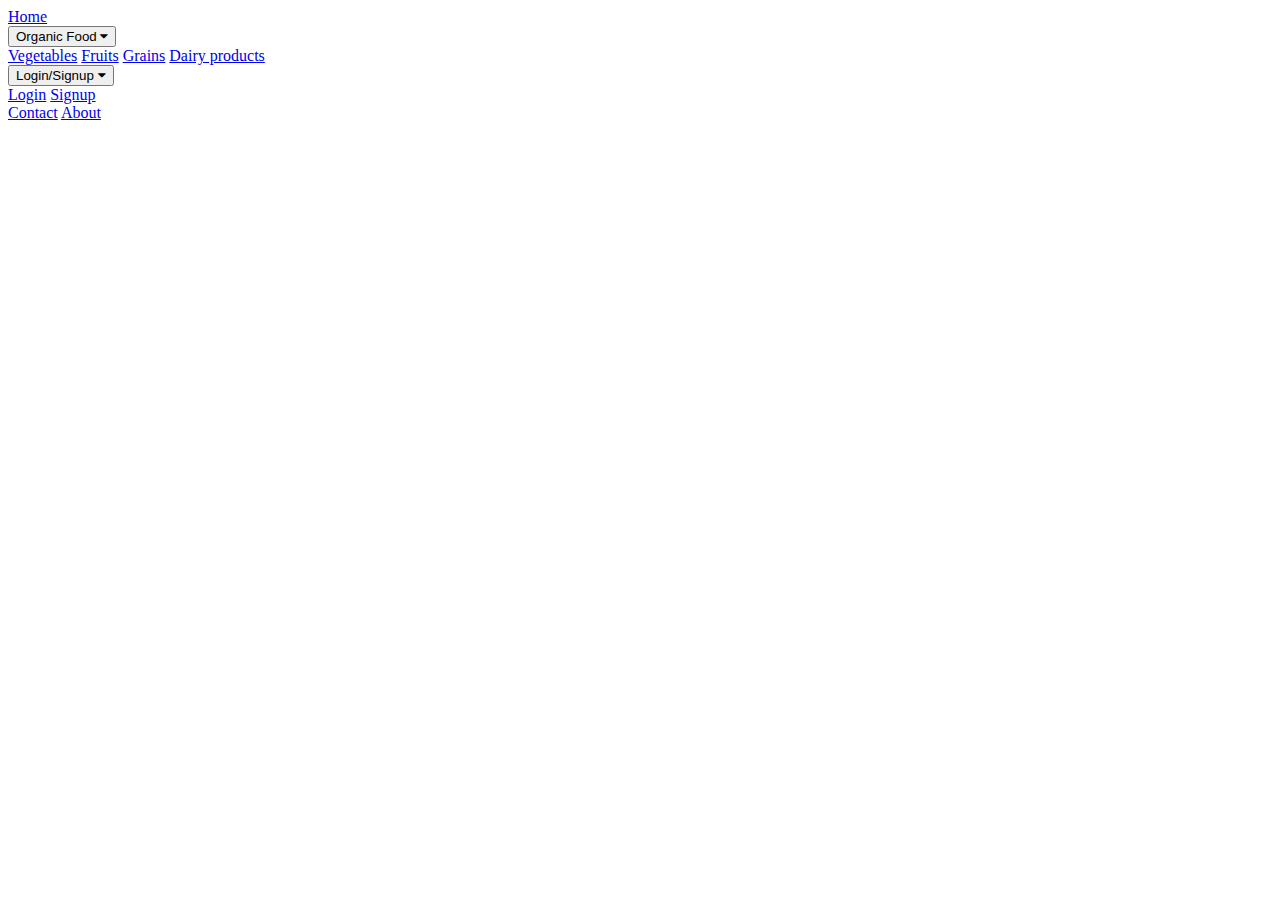
<file: index.html>
<!DOCTYPE html>
<html>
<head>
<meta name="viewport" content="width=device-width, initial-scale=1"> 
<link rel="stylesheet" href="https://cdnjs.cloudflare.com/ajax/libs/font-awesome/4.7.0/css/font-awesome.min.css">
<link rel="stylesheet" href="C:\Users\pavit\OneDrive\Desktop\edubridge\project_updated\project\project\homecss.css"/>
<style>
body{
	background-image:url(file:///C:/Users/pavit/OneDrive/Desktop/edubridge/project_updated/project/project/homebrackgroundimage.jpg);
	background-repeat: no-repeat; 
	background-attachment: fixed; 
	background-position: center;
	background-size:1600px 900px;
}
</style>

</head>
<body>
<div class="navbar">
  <a href="#home">Home</a>
  <div class="dropdown">
    <button class="dropbtn">Organic Food
      <i class="fa fa-caret-down"></i>
    </button>
    <div class="dropdown-content">
      <a href="file:///C:/Users/pavit/OneDrive/Desktop/edubridge/project_updated/project/project/vegitables.html">Vegetables</a>
      <a href="file:///C:/Users/pavit/OneDrive/Desktop/edubridge/project_updated/project/project/fruits.html">Fruits</a>
      <a href="file:///C:/Users/pavit/OneDrive/Desktop/edubridge/project_updated/project/project/grains.html">Grains</a>
      <a href="file:///C:/Users/pavit/OneDrive/Desktop/edubridge/project_updated/project/project/dairy.html">Dairy products</a> 
      
    </div>
  </div> 
  <div class="dropdown">
    <button class="dropbtn">Login/Signup
      <i class="fa fa-caret-down"></i>
    </button>
    <div class="dropdown-content">
      <a href="file:///C:/Users/pavit/OneDrive/Desktop/edubridge/project_updated/project/project/login.html">Login</a>
      <a href="file:///C:/Users/pavit/OneDrive/Desktop/edubridge/project_updated/project/project/Registration.html">Signup</a>
    </div>
  </div>
<a href="file:///C:/Users/pavit/OneDrive/Desktop/edubridge/project_updated/project/project/contact.html">Contact</a> 
<a href="file:///C:/Users/pavit/OneDrive/Desktop/edubridge/project_updated/project/project/Aboutus.html">About</a> 
</div>


</body>
</html>
</file>
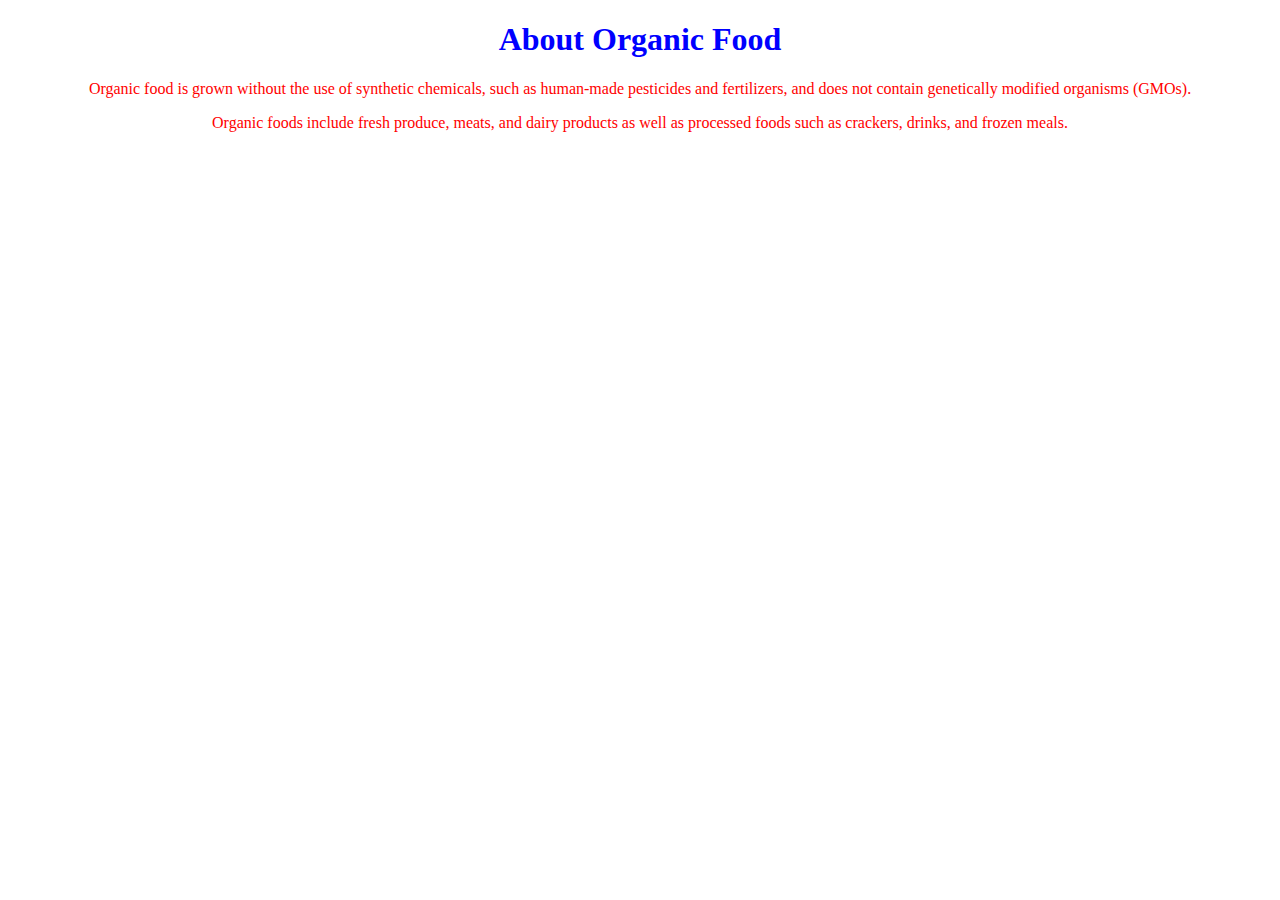
<file: Aboutus.html>
<!DOCTYPE html>
<html>
<head>
<style>
body{
	background-image:url(file:///C:/Users/pavit/OneDrive/Desktop/edubridge/project_updated/project/project/vegbackimage.jpg);
	background-repeat: no-repeat; 
	background-attachment: fixed; 
	background-position: center;
	background-size:1600px 900px;
}
</style>
</head>
<body>

<h1 style="text-align:center;color:blue;">About Organic Food</h1>

<p style="text-align:center;color:red;">Organic food is grown without the use of synthetic chemicals, such as human-made pesticides and fertilizers, and does not contain genetically modified organisms (GMOs).</p>
<p  style="text-align:center;color:red;">Organic foods include fresh produce, meats, and dairy products as well as processed foods such as crackers, drinks, and frozen meals.</p>

</body>
</html>
</file>
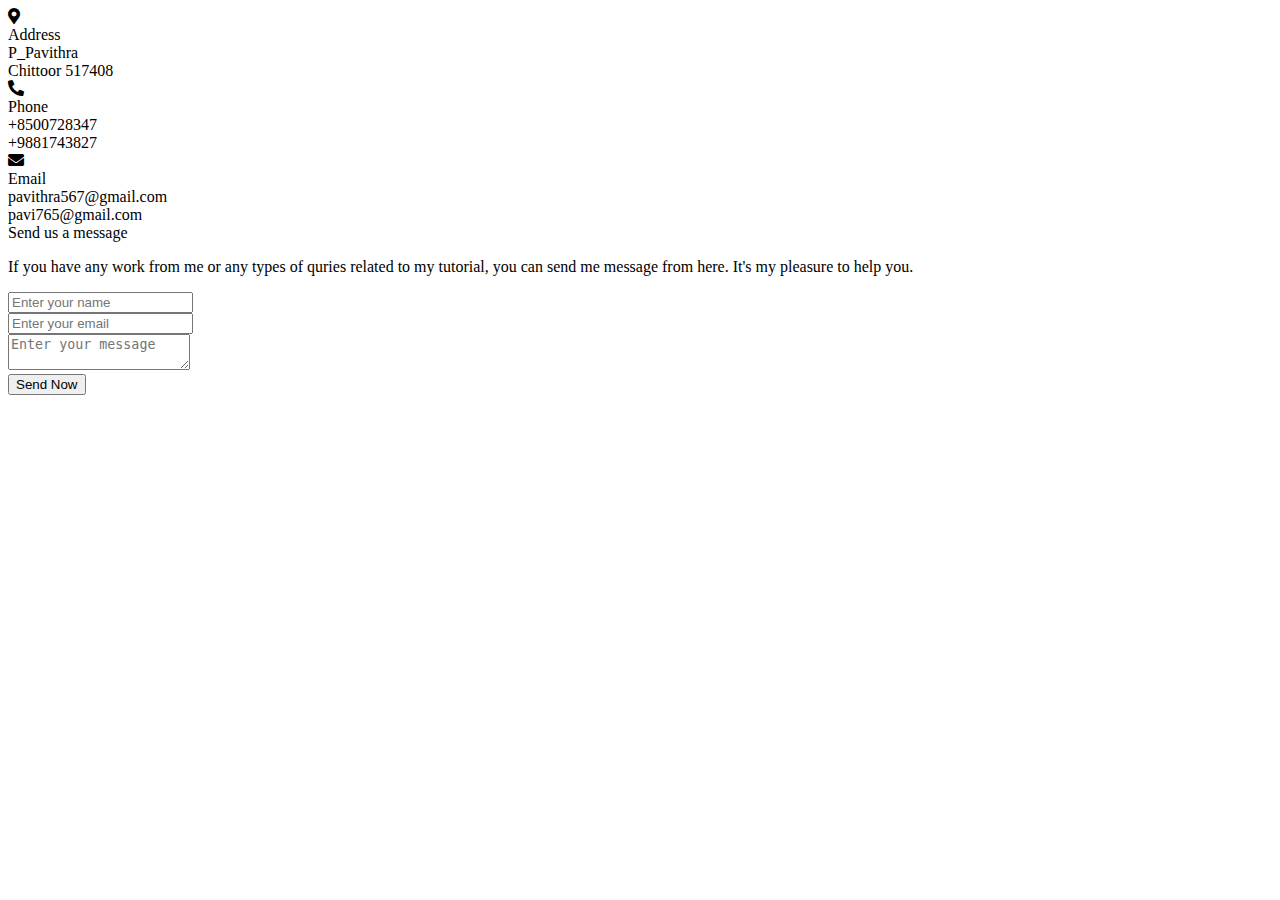
<file: contact.html>
<!DOCTYPE html>
<!-- Designined by CodingLab | www.youtube.com/codinglabyt -->
<html lang="en" dir="ltr">
  <head>
    <meta charset="UTF-8">
    <title> Responsive Contact Us Form  | CodingLab </title>
    <link rel="stylesheet" href="file:///C:/Users/pavit/OneDrive/Desktop/edubridge/project_updated/project/project/contactcss.css">
    <!-- Fontawesome CDN Link -->
    <link rel="stylesheet" href="https://cdnjs.cloudflare.com/ajax/libs/font-awesome/5.15.2/css/all.min.css"/>
     <meta name="viewport" content="width=device-width, initial-scale=1.0">
   </head>
<body>
  <div class="container">
    <div class="content">
      <div class="left-side">
        <div class="address details">
          <i class="fas fa-map-marker-alt"></i>
          <div class="topic">Address</div>
          <div class="text-one">P_Pavithra</div>
          <div class="text-two">Chittoor 517408</div>
        </div>
        <div class="phone details">
          <i class="fas fa-phone-alt"></i>
          <div class="topic">Phone</div>
          <div class="text-one">+8500728347</div>
          <div class="text-two">+9881743827</div>
        </div>
        <div class="email details">
          <i class="fas fa-envelope"></i>
          <div class="topic">Email</div>
          <div class="text-one">pavithra567@gmail.com</div>
          <div class="text-two">pavi765@gmail.com</div>
        </div>
      </div>
      <div class="right-side">
        <div class="topic-text">Send us a message</div>
        <p>If you have any work from me or any types of quries related to my tutorial, you can send me message from here. It's my pleasure to help you.</p>
      <form action="#">
        <div class="input-box">
          <input type="text" placeholder="Enter your name">
        </div>
        <div class="input-box">
          <input type="text" placeholder="Enter your email">
        </div>
        <div class="input-box message-box">
          <textarea placeholder="Enter your message"></textarea>
        </div>
        <div class="button">
          <input type="button" value="Send Now" >
        </div>
      </form>
    </div>
    </div>
  </div>

</body>
</html>
</file>
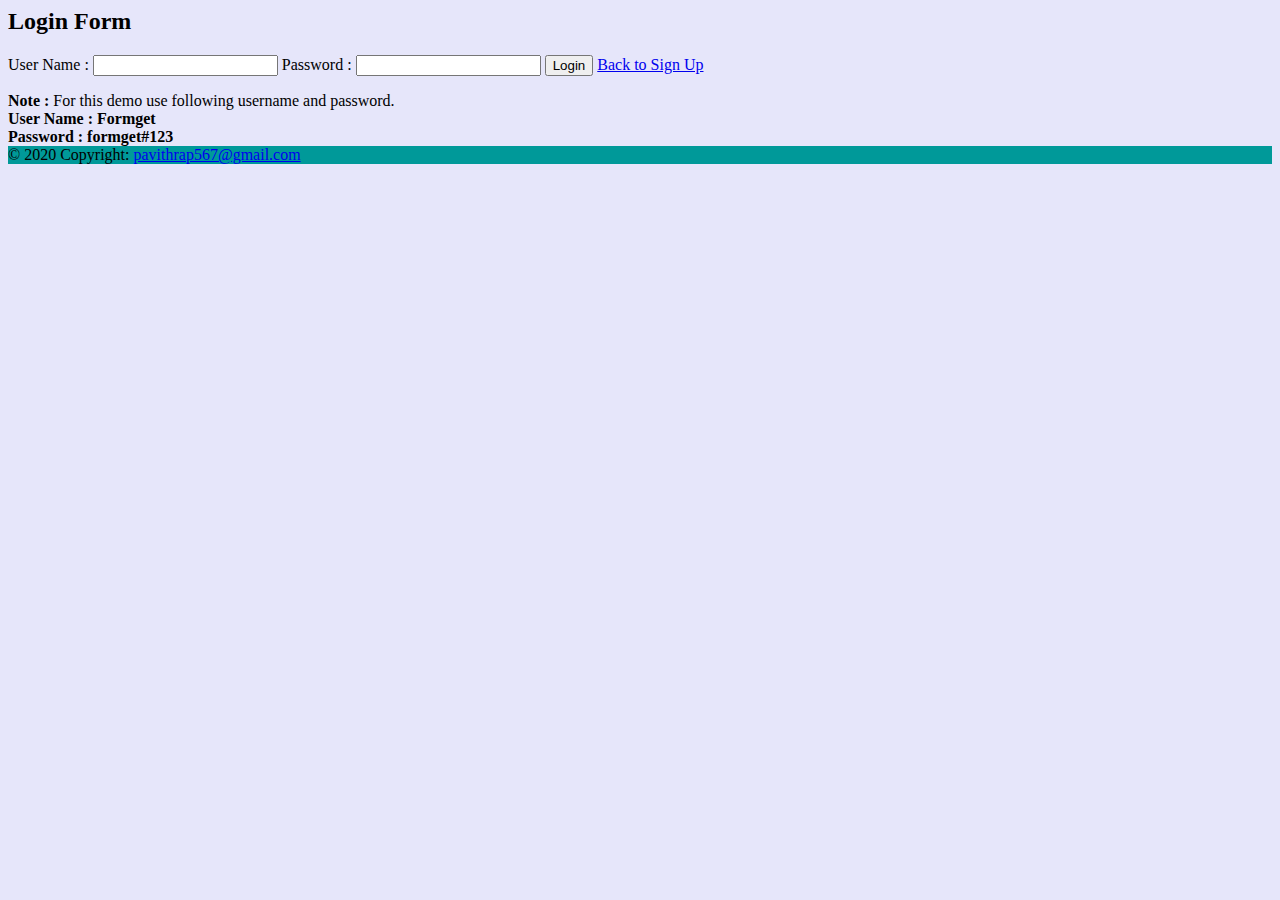
<file: login.html>
<html>
<head>
<title>Javascript Login Form Validation</title>
<!-- Include CSS File Here -->
<link rel="stylesheet" href="C:\Users\pavit\OneDrive\Desktop\edubridge\project_updated\project\project\logincss.css"/>
<!-- Include JS File Here -->
<script src="C:\Users\pavit\OneDrive\Desktop\edubridge\project_updated\project\project\loginjs.js"></script>
<style>
body{
	background-image:url(file:///C:/Users/pavit/OneDrive/Desktop/edubridge/project_updated/project/project/vegbackimage.jpg);
	background-position:center;
	background-size:100% 100%;
}
</style>
</head>
<body bgcolor="#E6E6FA">
<div class="container">
<div class="main">
<h2>Login Form</h2>
<form id="form_id" method="post" name="myform">
<label>User Name :</label>
<input type="text" name="username" id="username"/>
<label>Password :</label>
<input type="password" name="password" id="password"/>
<input type="button" value="Login" id="submit" onclick="validate()"/>

<a href="C:\Users\pavit\OneDrive\Desktop\edubridge\project_updated\project\project\registration.html">Back to Sign Up</a>
</form>
<span><b class="note">Note : </b>For this demo use following username and password. <br/><b class="valid">User Name : Formget<br/>Password : formget#123</b></span>
</div>
</div>
<footer class="bg-light text-center text-lg-start">
  <!-- Copyright -->
  <div class="text-center p-3" style="background-color: rgba(0, 153, 153);">
    © 2020 Copyright:
    <a class="text-dark" href="https://mdbootstrap.com/">pavithrap567@gmail.com</a>
  </div>
  <!-- Copyright -->
</footer>
</body>

</html>
</file>
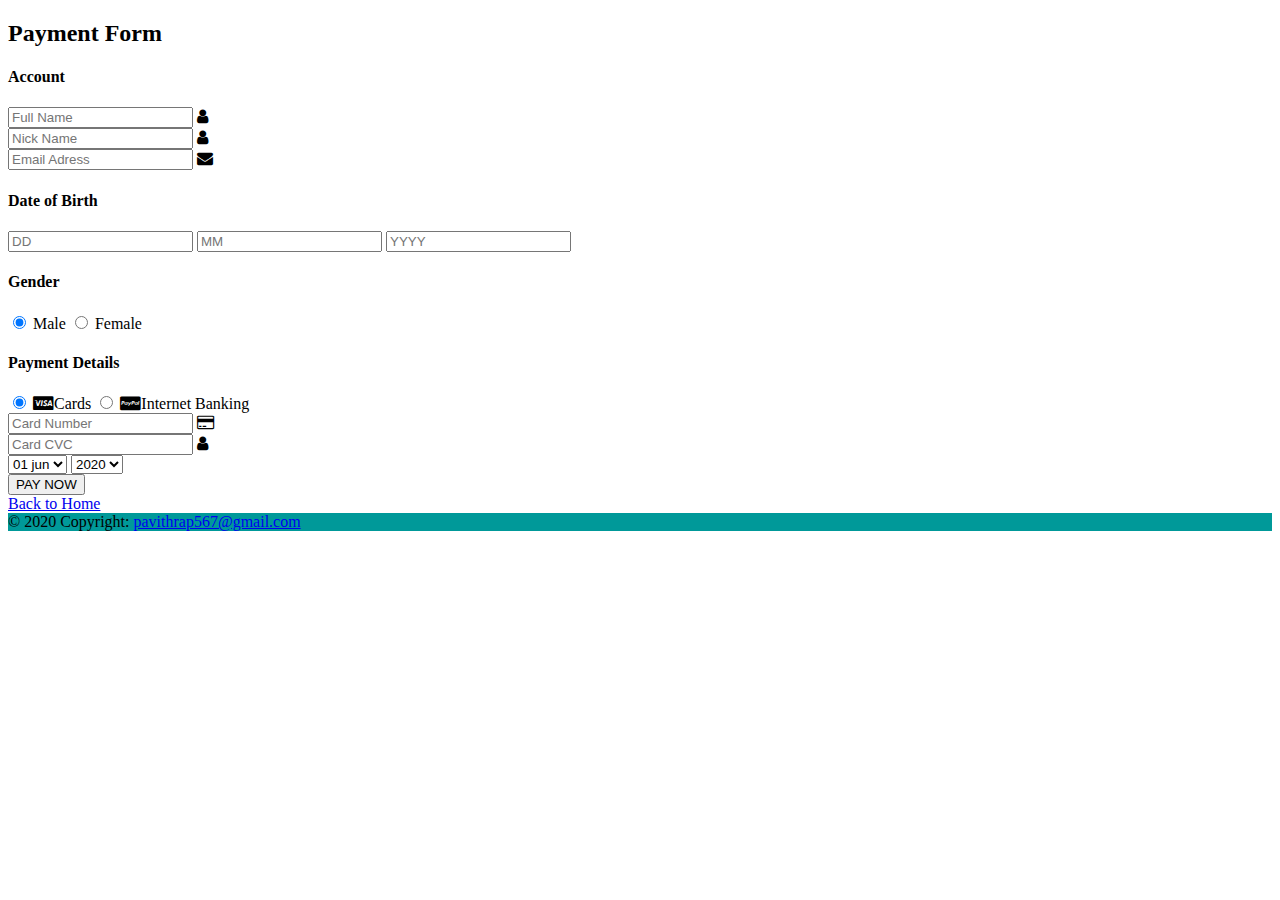
<file: payment.html>
<!DOCTYPE html>
<html lang="en">
<head>
    <meta charset="UTF-8">
    <meta name="viewport" content="width=device-width, initial-scale=1.0">
    <title>Document</title>
    <link href="C:\Users\pavit\OneDrive\Desktop\edubridge\project_updated\project\project\paymentcss.css" rel="stylesheet">
    <link href="https://stackpath.bootstrapcdn.com/font-awesome/4.7.0/css/font-awesome.min.css" rel="stylesheet"
        integrity="sha384-wvfXpqpZZVQGK6TAh5PVlGOfQNHSoD2xbE+QkPxCAFlNEevoEH3Sl0sibVcOQVnN" crossorigin="anonymous">
<style>
body{
	background-image:url(file:///C:/Users/pavit/OneDrive/Desktop/edubridge/project_updated/project/project/paymentbackimg.jfif);
	background-position:center;
	background-size:100% 100%;
}
</style>
</head>
<body>
    <div class="wrapper">
        <h2>
Payment Form</h2>
<form method="POST">
            <h4>
Account</h4>
<div class="input-group">
                <div class="input-box">
                    <input type="text" placeholder="Full Name" required class="name">
                    <i class="fa fa-user icon"></i>
                </div>
<div class="input-box">
                    <input type="text" placeholder="Nick Name" required class="name">
                    <i class="fa fa-user icon"></i>
                </div>
</div>
<div class="input-group">
                <div class="input-box">
                    <input type="email" placeholder="Email Adress" required class="name">
                    <i class="fa fa-envelope icon"></i>
                </div>
</div>
<div class="input-group">
                <div class="input-box">
                    <h4>
Date of Birth</h4>
<input type="text" placeholder="DD" class="dob">
                    <input type="text" placeholder="MM" class="dob">
                    <input type="text" placeholder="YYYY" class="dob">
                </div>
<div class="input-box">
                    <h4>
Gender</h4>
<input type="radio" id="b1" name="gendar" checked class="radio">
                    <label for="b1">Male</label>
                    <input type="radio" id="b2" name="gendar" class="radio">
                    <label for="b2">Female</label>
                </div>
</div>
<div class="input-group">
                <div class="input-box">
                    <h4>
Payment Details</h4>
<input type="radio" name="pay" id="bc1" checked class="radio">
                    <label for="bc1"><span><i class="fa fa-cc-visa"></i>Cards</span></label>
                    <input type="radio" name="pay" id="bc2" class="radio">
                    <label for="bc2"><span><i class="fa fa-cc-paypal"></i>Internet Banking</span></label>
                </div>
</div>
<div class="input-group">
                <div class="input-box">
                    <input type="tel" placeholder="Card Number" required class="name">
                    <i class="fa fa-credit-card icon"></i>
                </div>
</div>
<div class="input-group">
                <div class="input-box">
                    <input type="tel" placeholder="Card CVC" required class="name">
                    <i class="fa fa-user icon"></i>
                </div>
<div class="input-box">
                    <select>
                        <option>01 jun</option>
                        <option>02 jun</option>
                        <option>03 jun</option>
                    </select>
                    <select>
                        <option>2020</option>
                        <option>2021</option>
                        <option>2022</option>
                    </select>
                </div>
</div>
<div class="input-group">
                <div class="input-box">
                    <button type="submit">PAY NOW</button>
                </div>
</div>
<a href="C:\Users\pavit\OneDrive\Desktop\edubridge\project_updated\project\project\index.html">Back to Home</a>
</form>
</div>
<footer class="bg-light text-center text-lg-start">
  <!-- Copyright -->
  <div class="text-center p-3" style="background-color: rgba(0, 153, 153);">
    © 2020 Copyright:
    <a class="text-dark" href="https://mdbootstrap.com/">pavithrap567@gmail.com</a>
  </div>
  <!-- Copyright -->
</footer>
</body>
</html>
</file>
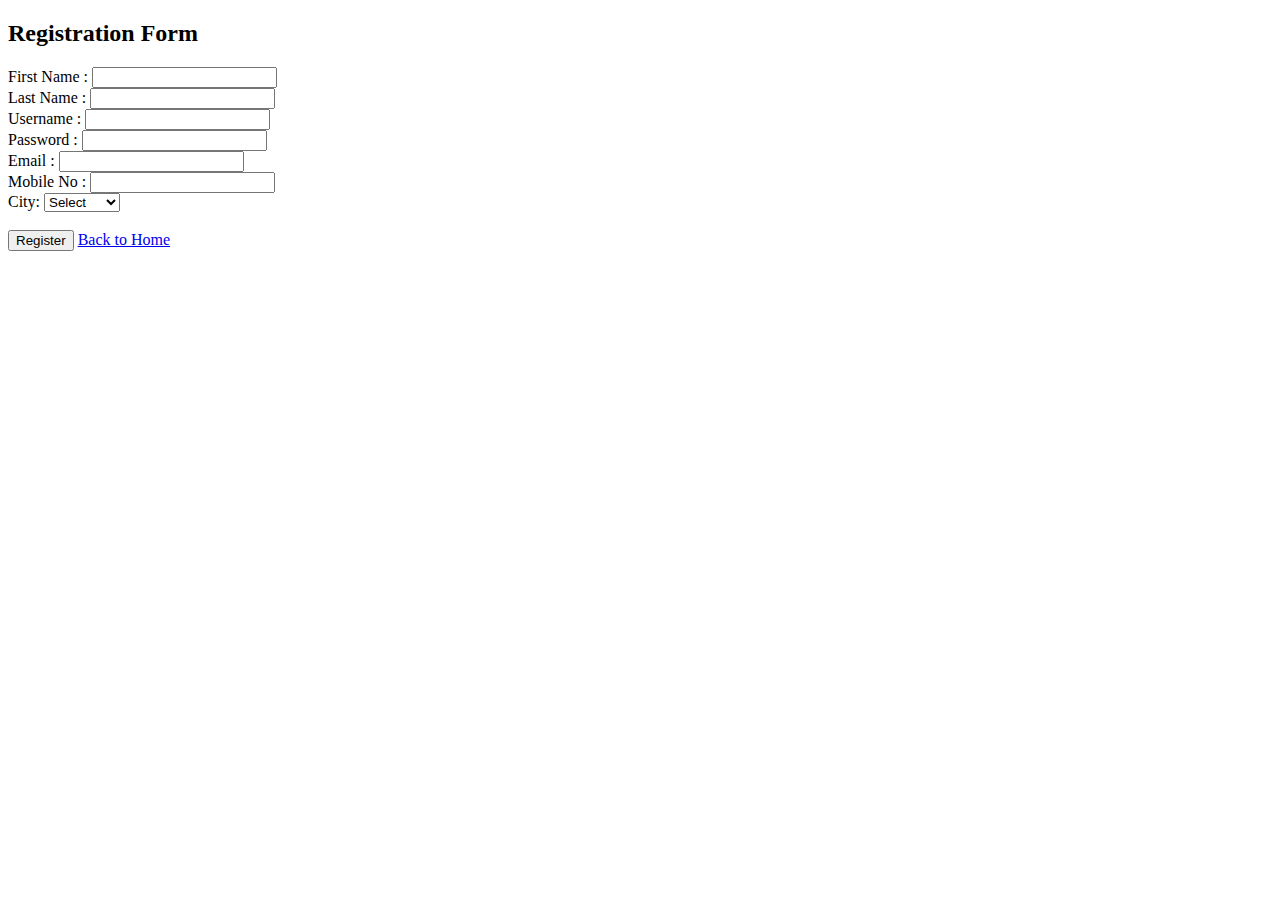
<file: Registration.html>
<!DOCTYPE html>
<html>
<head>
<meta charset="ISO-8859-1">
<title>Login and Registration form example</title>
<link rel="stylesheet" type="text/css" href="C:\Users\pavit\OneDrive\Desktop\edubridge\project_updated\project\project\registercss.css">
<style>
body{
	background-image:url(file:///C:/Users/pavit/OneDrive/Desktop/edubridge/project_updated/project/project/registerbackimg.jpg);
	background-position:center;
	background-size:100% 100%;
}
</style>
</head>
 
<body>

<form name="regi" action="register1.jsp" method="post">
<h2>Registration Form</h2>
 
<label for="r1" id="fn">First Name :</label>
<input type="text" name="fname" id="r1"><br/>
 
<label  for="r2" id="ln">Last Name :</label>
<input type="text" name="lname" id="r2"><br/>
 
<label  for="r3" id="un">Username :</label>
<input type="text" name="uname" id="r3"><br/>
 
<label  for="r4" id="pwd">Password :</label>
<input type="password" name="pass" id="r4"><br/>
 
<label  for="r5" id="em">Email :</label>
<input type="text" name="email" id="r5"><br/>
 
<label  for="r6" id="mn">Mobile No :</label>
<input type="text" name="mno" id="r6"><br/>
 
<label for="r8" id="cy">City:</label>
 
<select name="ct" id="r8">
<option>Select</option>
<option>Pune</option>
<option>Mumbai</option>
<option>Raigad</option>
<option>Nagpur</option>
<option>Nasik</option>
<option>Raigad</option>
<option>Nagar</option>
<option>Kolhapur</option>
<option>Solapur</option>
</select><br/><br/>
 
<button type="submit" value="Submit" id="button">Register</button>
<a href="C:\Users\pavit\OneDrive\Desktop\edubridge\project_updated\project\project\index.html">Back to Home</a>
 
</form>
 
<script type="text/javascript">
function save(){
var user = document.getElementById("user").value;
var pwd = document.getElementById("pwd").value;
alert("username"+user+"password"+pwd);
}
</script>
 
</body>

</html>
</file>
